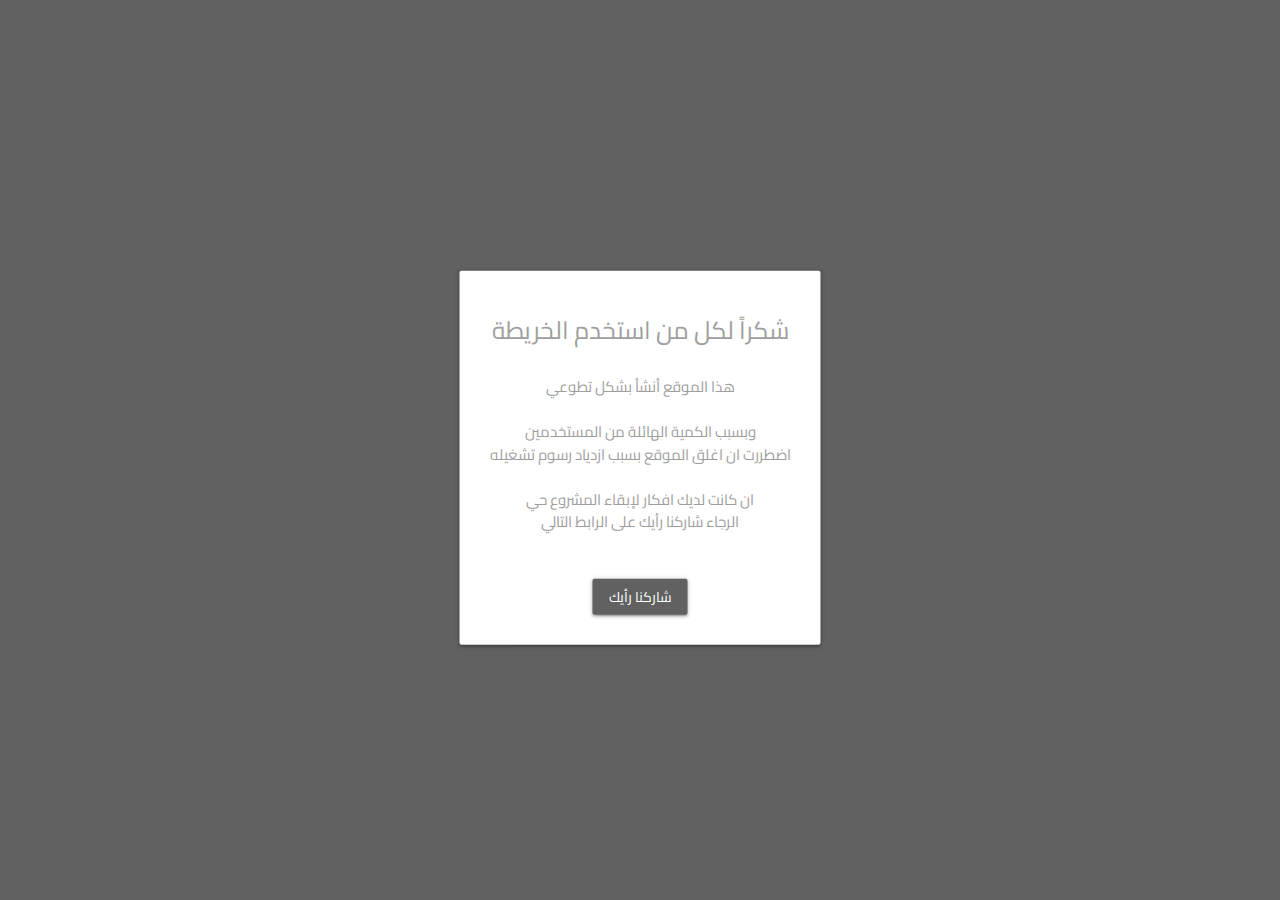
<file: thanks/index.html>
<html lang="en">
  <head>
    <meta charset="UTF-8" />
    <meta name="viewport" content="width=device-width, initial-scale=1.0" />
    <title>خريطة تفاعلية لإنتشار الكورونا</title>
    <link
      rel="stylesheet"
      href="https://cdnjs.cloudflare.com/ajax/libs/materialize/1.0.0/css/materialize.min.css"
    />
    <link
      href="https://fonts.googleapis.com/css?family=Cairo&display=swap"
      rel="stylesheet"
    />
  </head>
  <body class="grey darken-2" style="position: relative;">
    <div
      class="card center grey-text"
      style="
      padding: 30px;
      position: absolute;
      top: 50%;
      left: 50%;
      transform: translate(-50%, -50%);
      font-family: 'Cairo';"
    >
      <h5>شكراً لكل من استخدم الخريطة</h5>
      <br />
      <div>هذا الموقع أنشأ بشكل تطوعي</div>
      <br />
      <div>وبسبب الكمية الهائلة من المستخدمين</div>
      <div>
        اضطررت ان اغلق الموقع بسبب ازدياد رسوم تشغيله
      </div>
      <br />
      <div>
        ان كانت لديك افكار لإبقاء المشروع حي
      </div>

      <div>الرجاء شاركنا رأيك على الرابط التالي</div>
      <br />
      <br />
      <a
        href="https://www.suggestionox.com/r/4DTFS1"
        class="btn waves-effect waves-light grey darken-2 white-text lighten-text-4"
        >شاركنا رأيك</a
      >
    </div>
  </body>
</html>
</file>
